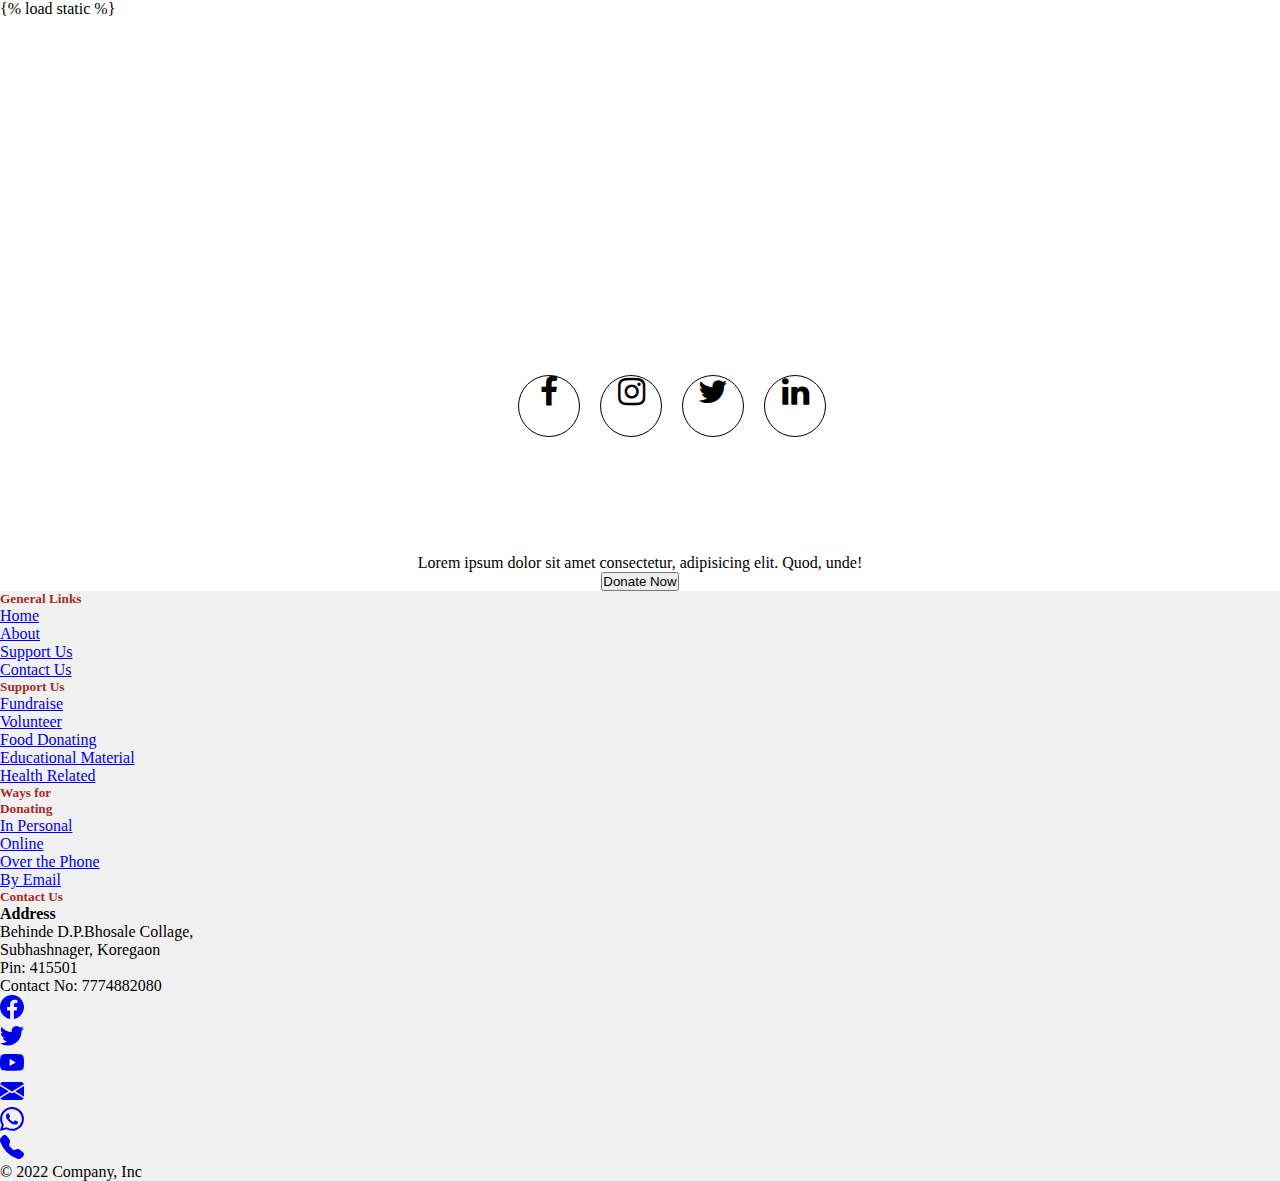
<file: hello/templates/footer.html>
<head>
    {% load static %}
    <meta charset="UTF-8">
    <meta http-equiv="X-UA-Compatible" content="IE=edge">
    <meta name="viewport" content="width=device-width, initial-scale=1.0">
    <link href="https://cdn.jsdelivr.net/npm/bootstrap@5.2.0-beta1/dist/css/bootstrap.min.css" rel="stylesheet" integrity="sha384-0evHe/X+R7YkIZDRvuzKMRqM+OrBnVFBL6DOitfPri4tjfHxaWutUpFmBp4vmVor" crossorigin="anonymous">
    <link rel="stylesheet" href="https://unpkg.com/aos@next/dist/aos.css" />
    <link rel="stylesheet" href="https://cdnjs.cloudflare.com/ajax/
libs/font-awesome/4.7.0/css/font-awesome.min.css" integrity="
sha256-eZrr]cwDc/3uDhsdt61sL200BYR62qM3lon1gyExkL0=" crossorigin="
anonymous" />
</head>

<style>
    * {
        margin: 0;
        padding: 0;
    }

    footer h5 {
        color: brown;
        font-weight: bold;
    }

    .footer {
        background-color: rgb(241, 241, 241);
    }

    .second {
        margin-left: 5%;
        height: 20vh;
        display: flex;
        justify-content: center;
        align-items: center;
        /* margin-right: 53%; */
    }

    .second a {
        height: 60px;
        width: 60px;
        background-color: white;
        border-radius: 50px;
        border: 1px solid black;
        text-align: center;
        margin: 10px;
        line-height: 70px;
        box-shadow: 1px, 4px, 2px, 2px rgb(4, 48, 48);
    }

    a i {
        transition: all 0.3sec linear;
    }

    a:hover i {
        transform: scale(1.2);
    }

    .second i {
        color: black;
    }
</style>

<body>
    <div class="row" id="">
        <div class="col-lg-4">
            <br>
            <center>
                <h3 class=" fw-bold" data-aos="flip-up">Location</h3> <br>
                <iframe src="https://www.google.com/maps/embed?pb=!1m18!1m12!1m3!1d3783.999387911985!2d73.89121796386745!3d18.483686925127817!2m3!1f0!2f0!3f0!3m2!1i1024!2i768!4f13.1!3m3!1m2!1s0x3bc2ea7edde1f7fb%3A0xb17e97d8a7b90486!2sGulmohar%20Habitat%20Phase%201%2C%20Salunke%20Vihar%20Rd%2C%20Borade%20Nagar%2C%20Wanowrie%2C%20Pune%2C%20Maharashtra%20411040!5e0!3m2!1sen!2sin!4v1652953237469!5m2!1sen!2sin" width="350" height="200" style="border:0;" allowfullscreen="" loading="lazy" referrerpolicy="no-referrer-when-downgrade"></iframe>
            </center>
        </div>

        <div class="col-lg-4">

            <center>
                <br>
                <h3 class=" fw-bold" data-aos="flip-up">Connect With US</h3>

                <div class="second">
                    <a href="https://www.facebook.com/profile.php?id=100009714557541" target="_blank">
                        <i class="fa fa-2x fa-facebook"></i>
                    </a>

                    <a href="https://www.instagram.com/_shubham__shinde_" target="_blank">
                        <i class="fa fa-2x fa-instagram"></i>
                    </a>

                    <a href="https://twitter.com/SHUBHAM19990720" target="_blank">
                        <i class="fa fa-2x fa-twitter"></i>
                    </a>

                    <a href="http://linkedin.com/in/shubham-shinde-588005223" target="_blank">
                        <i class="fa fa-2x fa-linkedin"></i>
                    </a>
                </div>
            </center>
        </div><!-- /.col-lg-4 -->
        <div class="col-lg-4">
            <br>
            <center>
                <h3 class=" fw-bold " data-aos="flip-up" id="textInIndexofQuickInquiry">Donate Us</h3> <br>
                
                <p>Lorem ipsum dolor sit amet consectetur, adipisicing elit. Quod, unde!</p>
                <!-- Button trigger modal -->
                <button type="button" class="btn btn-outline-dark ms-5" data-bs-toggle="modal" data-bs-target="#staticBackdrop">
                    Donate Now
                </button>
            </center>
        </div>
    </div>
    </div>

    <div class="footer">
        <footer class="row row-cols-1 row-cols-sm-2 row-cols-md-5 py-5 my-5 border-top footer">
            <div class="col mb-3">

            </div>

            <div class="col mb-3">
                <h5>General Links </h5>
                <ul class="nav flex-column">
                    <li class="nav-item mb-2"><a href="/" class="nav-link p-0 text-muted">Home</a></li>
                    <li class="nav-item mb-2"><a href="/about" class="nav-link p-0 text-muted">About</a></li>
                    <li class="nav-item mb-2"><a href="/supportus" class="nav-link p-0 text-muted">Support Us</a></li>
                    <li class="nav-item mb-2"><a href="/contact" class="nav-link p-0 text-muted">Contact Us</a></li>
                </ul>
            </div>

            <div class="col mb-3">
                <h5>Support Us</h5>
                <ul class="nav flex-column">
                    <li class="nav-item mb-2"><a href="/supportus" class="nav-link p-0 text-muted">Fundraise</a></li>
                    <li class="nav-item mb-2"><a href="/supportus" class="nav-link p-0 text-muted">Volunteer</a></li>
                    <li class="nav-item mb-2"><a href="/supportus" class="nav-link p-0 text-muted">Food Donating</a></li>
                    <li class="nav-item mb-2"><a href="/supportus" class="nav-link p-0 text-muted">Educational Material</a></li>
                    <li class="nav-item mb-2"><a href="/supportus" class="nav-link p-0 text-muted">Health Related</a></li>
                </ul>
            </div>

            <div class="col mb-3">
                <h5>Ways for <br> Donating</h5>
                <ul class="nav flex-column">
                    <li class="nav-item mb-2"><a href="#" class="nav-link p-0 text-muted">In Personal</a></li>
                    <li class="nav-item mb-2"><a href="/" class="nav-link p-0 text-muted">Online</a></li>
                    <li class="nav-item mb-2"><a href="tel:7774882080" class="nav-link p-0 text-muted">Over the Phone</a></li>
                    <li class="nav-item mb-2"><a href="mailto:rehbarfoundation313@gmail.com" class="nav-link p-0 text-muted">By Email</a></li>
                </ul>
            </div>

            <div class="col mb-0">
                <h5>Contact Us</h5>
                <p><b>Address</b><br> Behinde D.P.Bhosale Collage, <br> Subhashnager, Koregaon <br> Pin: 415501 <br> Contact No: 7774882080 </p>
            </div>
        </footer>
        <footer class="py-0 my-4 footer">
            <ul class="nav justify-content-center border-bottom pb-3 mb-3">
                <li class="ms-3"><a class="text-muted" href="#"><svg xmlns="http://www.w3.org/2000/svg" width="24" height="24" fill="currentColor" class="bi bi-facebook" viewBox="0 0 16 16">
                            <path d="M16 8.049c0-4.446-3.582-8.05-8-8.05C3.58 0-.002 3.603-.002 8.05c0 4.017 2.926 7.347 6.75 7.951v-5.625h-2.03V8.05H6.75V6.275c0-2.017 1.195-3.131 3.022-3.131.876 0 1.791.157 1.791.157v1.98h-1.009c-.993 0-1.303.621-1.303 1.258v1.51h2.218l-.354 2.326H9.25V16c3.824-.604 6.75-3.934 6.75-7.951z" />
                        </svg>
                <li class="ms-3"><a class="text-muted" href="#"><svg xmlns="http://www.w3.org/2000/svg" width="24" height="24" fill="currentColor" class="bi bi-twitter" viewBox="0 0 16 16">
                            <path d="M5.026 15c6.038 0 9.341-5.003 9.341-9.334 0-.14 0-.282-.006-.422A6.685 6.685 0 0 0 16 3.542a6.658 6.658 0 0 1-1.889.518 3.301 3.301 0 0 0 1.447-1.817 6.533 6.533 0 0 1-2.087.793A3.286 3.286 0 0 0 7.875 6.03a9.325 9.325 0 0 1-6.767-3.429 3.289 3.289 0 0 0 1.018 4.382A3.323 3.323 0 0 1 .64 6.575v.045a3.288 3.288 0 0 0 2.632 3.218 3.203 3.203 0 0 1-.865.115 3.23 3.23 0 0 1-.614-.057 3.283 3.283 0 0 0 3.067 2.277A6.588 6.588 0 0 1 .78 13.58a6.32 6.32 0 0 1-.78-.045A9.344 9.344 0 0 0 5.026 15z" />
                        </svg></a></li>
                <li class="ms-3"><a class="text-muted" href="#"><svg xmlns="http://www.w3.org/2000/svg" width="24" height="24" fill="currentColor" class="bi bi-youtube" viewBox="0 0 16 16">
                            <path d="M8.051 1.999h.089c.822.003 4.987.033 6.11.335a2.01 2.01 0 0 1 1.415 1.42c.101.38.172.883.22 1.402l.01.104.022.26.008.104c.065.914.073 1.77.074 1.957v.075c-.001.194-.01 1.108-.082 2.06l-.008.105-.009.104c-.05.572-.124 1.14-.235 1.558a2.007 2.007 0 0 1-1.415 1.42c-1.16.312-5.569.334-6.18.335h-.142c-.309 0-1.587-.006-2.927-.052l-.17-.006-.087-.004-.171-.007-.171-.007c-1.11-.049-2.167-.128-2.654-.26a2.007 2.007 0 0 1-1.415-1.419c-.111-.417-.185-.986-.235-1.558L.09 9.82l-.008-.104A31.4 31.4 0 0 1 0 7.68v-.123c.002-.215.01-.958.064-1.778l.007-.103.003-.052.008-.104.022-.26.01-.104c.048-.519.119-1.023.22-1.402a2.007 2.007 0 0 1 1.415-1.42c.487-.13 1.544-.21 2.654-.26l.17-.007.172-.006.086-.003.171-.007A99.788 99.788 0 0 1 7.858 2h.193zM6.4 5.209v4.818l4.157-2.408L6.4 5.209z" />
                        </svg></a></li>
                <li class="ms-3"><a class="text-muted" href="#"><svg xmlns="http://www.w3.org/2000/svg" width="24" height="24" fill="currentColor" class="bi bi-envelope-fill" viewBox="0 0 16 16">
                            <path d="M.05 3.555A2 2 0 0 1 2 2h12a2 2 0 0 1 1.95 1.555L8 8.414.05 3.555ZM0 4.697v7.104l5.803-3.558L0 4.697ZM6.761 8.83l-6.57 4.027A2 2 0 0 0 2 14h12a2 2 0 0 0 1.808-1.144l-6.57-4.027L8 9.586l-1.239-.757Zm3.436-.586L16 11.801V4.697l-5.803 3.546Z" />
                        </svg></a></li>
                <li class="ms-3"><a class="text-muted" href="#"><svg xmlns="http://www.w3.org/2000/svg" width="24" height="24" fill="currentColor" class="bi bi-whatsapp" viewBox="0 0 16 16">
                            <path d="M13.601 2.326A7.854 7.854 0 0 0 7.994 0C3.627 0 .068 3.558.064 7.926c0 1.399.366 2.76 1.057 3.965L0 16l4.204-1.102a7.933 7.933 0 0 0 3.79.965h.004c4.368 0 7.926-3.558 7.93-7.93A7.898 7.898 0 0 0 13.6 2.326zM7.994 14.521a6.573 6.573 0 0 1-3.356-.92l-.24-.144-2.494.654.666-2.433-.156-.251a6.56 6.56 0 0 1-1.007-3.505c0-3.626 2.957-6.584 6.591-6.584a6.56 6.56 0 0 1 4.66 1.931 6.557 6.557 0 0 1 1.928 4.66c-.004 3.639-2.961 6.592-6.592 6.592zm3.615-4.934c-.197-.099-1.17-.578-1.353-.646-.182-.065-.315-.099-.445.099-.133.197-.513.646-.627.775-.114.133-.232.148-.43.05-.197-.1-.836-.308-1.592-.985-.59-.525-.985-1.175-1.103-1.372-.114-.198-.011-.304.088-.403.087-.088.197-.232.296-.346.1-.114.133-.198.198-.33.065-.134.034-.248-.015-.347-.05-.099-.445-1.076-.612-1.47-.16-.389-.323-.335-.445-.34-.114-.007-.247-.007-.38-.007a.729.729 0 0 0-.529.247c-.182.198-.691.677-.691 1.654 0 .977.71 1.916.81 2.049.098.133 1.394 2.132 3.383 2.992.47.205.84.326 1.129.418.475.152.904.129 1.246.08.38-.058 1.171-.48 1.338-.943.164-.464.164-.86.114-.943-.049-.084-.182-.133-.38-.232z" />
                        </svg></a></li>
                <li class="ms-3"><a class="text-muted" href="#"><svg xmlns="http://www.w3.org/2000/svg" width="24" height="24" fill="currentColor" class="bi bi-telephone-fill" viewBox="0 0 16 16">
                            <path fill-rule="evenodd" d="M1.885.511a1.745 1.745 0 0 1 2.61.163L6.29 2.98c.329.423.445.974.315 1.494l-.547 2.19a.678.678 0 0 0 .178.643l2.457 2.457a.678.678 0 0 0 .644.178l2.189-.547a1.745 1.745 0 0 1 1.494.315l2.306 1.794c.829.645.905 1.87.163 2.611l-1.034 1.034c-.74.74-1.846 1.065-2.877.702a18.634 18.634 0 0 1-7.01-4.42 18.634 18.634 0 0 1-4.42-7.009c-.362-1.03-.037-2.137.703-2.877L1.885.511z" />
                        </svg></a></li>
            </ul>
            <p class="text-center text-muted">© 2022 Company, Inc</p>
        </footer>
    </div>
</body>
</file>
